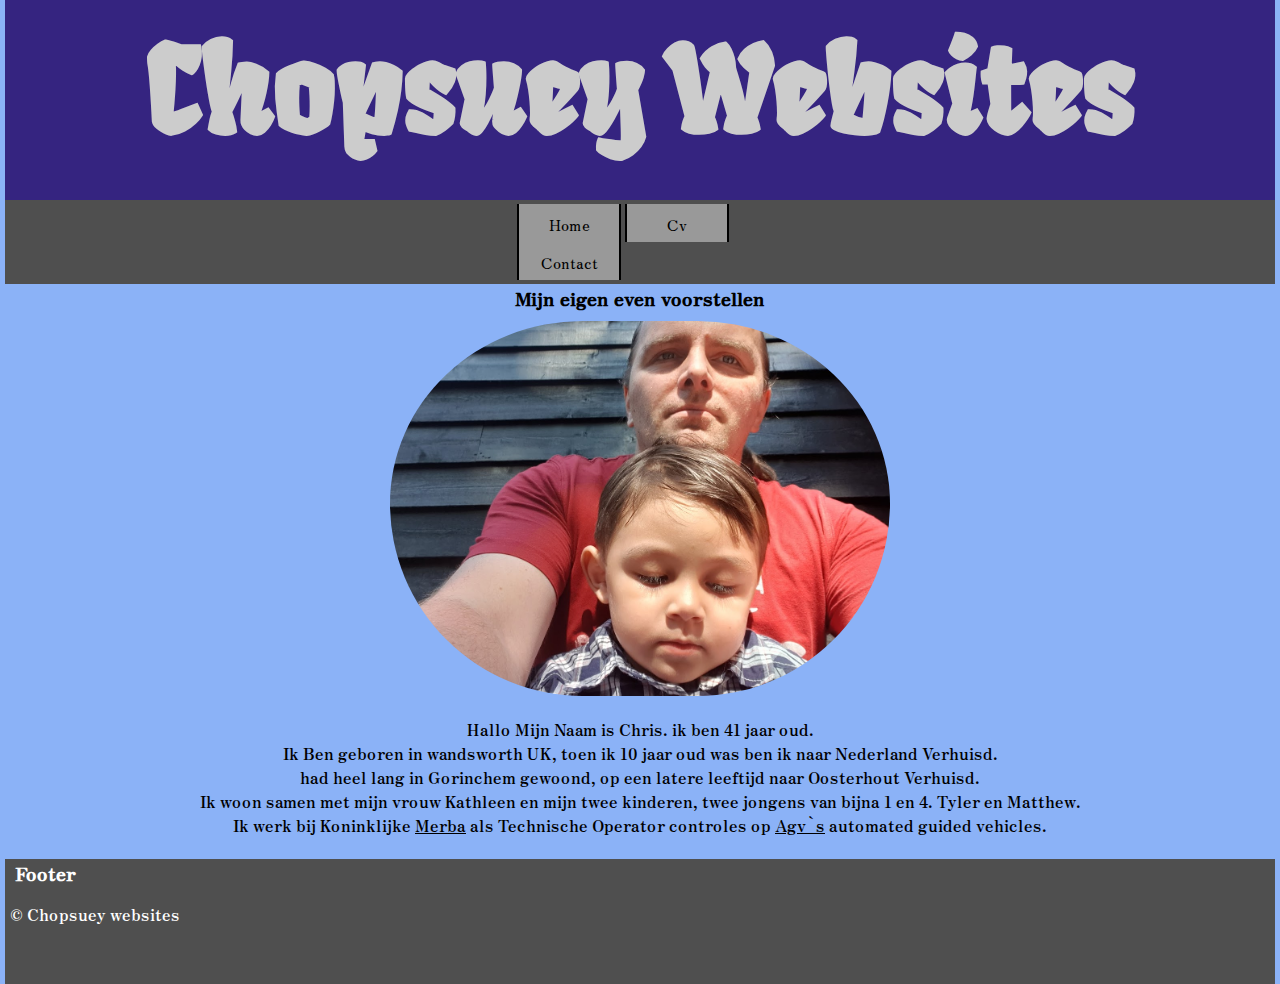
<file: index.html>
<!DOCTYPE html>
<html lang="en" dir="ltr">
  <head>
    <meta charset="utf-8">
    <title>About me</title>
    <link rel="preconnect" href="https://fonts.googleapis.com">
<link rel="preconnect" href="https://fonts.gstatic.com" crossorigin>
<link href="https://fonts.googleapis.com/css2?family=Fruktur&family=Zen+Antique+Soft&family=Zen+Old+Mincho:wght@700&display=swap" rel="stylesheet">
   <link rel="stylesheet" href="css/style.css">
  </head>
  <body>
    <header>
      <h1>Chopsuey Websites</h1>
    </header>
    <nav>
      <ul>
        <li><a href="index.html">Home</a></li>
        <li><a href="html/mijncv.html">Cv</a></li>
        <li><a href="html/contact.html">Contact</a></li>
      </ul>
    </nav>
    <article class="conatainer">
      <h3>Mijn eigen even voorstellen</h3>
      <img src="images/me.jpeg" alt="dat ben ik">
      <p>Hallo Mijn Naam is Chris. ik ben 41 jaar oud.<br>
      Ik Ben geboren in wandsworth UK, toen ik 10 jaar oud was ben ik naar Nederland Verhuisd.<br>
      had heel lang in Gorinchem gewoond, op een latere leeftijd naar Oosterhout Verhuisd.<br>
      Ik woon samen met mijn vrouw Kathleen en mijn twee kinderen, twee jongens van bijna 1 en 4.  Tyler en Matthew.<br>
      Ik werk bij Koninklijke <a id="merba" href="https://www.merba.com" target="_blank">Merba</a> als Technische Operator controles op <a id="mlr" href="https://www.rofa-group.com/mlr/en/profile/" target="_blank">Agv`s</a> automated guided vehicles.<br>
     </p>
   </article>
   <footer>
     <h3>Footer</h3>
   <p>&copy; Chopsuey websites</p>
   </footer>
  </body>
</html>
</file>
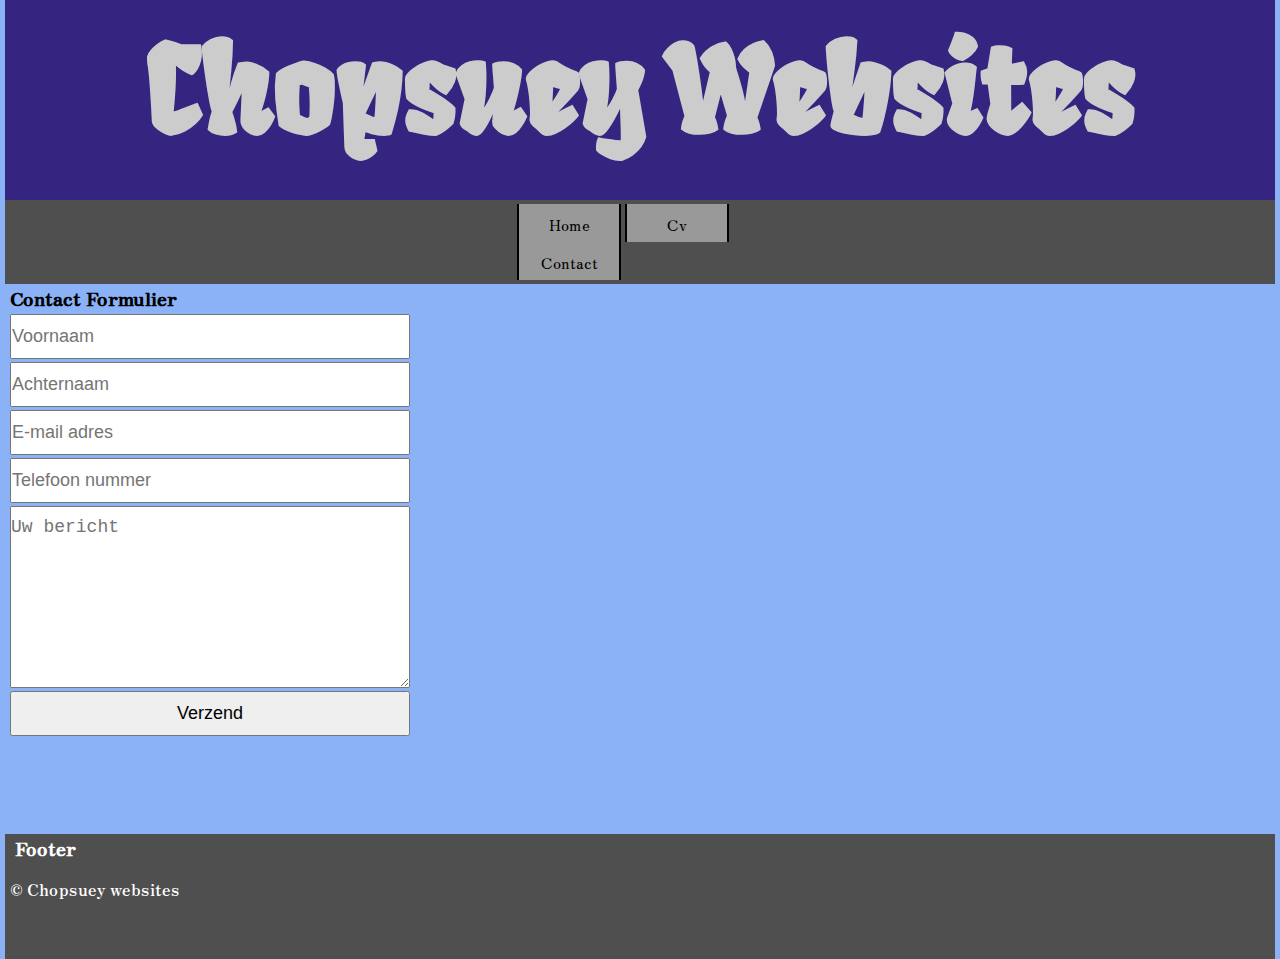
<file: html/contact.html>
<!DOCTYPE html>
<html lang="en" dir="ltr">
  <head>
    <meta charset="utf-8">
    <title>About me</title>
    <link rel="preconnect" href="https://fonts.googleapis.com">
<link rel="preconnect" href="https://fonts.gstatic.com" crossorigin>
<link href="https://fonts.googleapis.com/css2?family=Fruktur&family=Zen+Antique+Soft&family=Zen+Old+Mincho:wght@700&display=swap" rel="stylesheet">
   <link rel="stylesheet" type="text/css" href="../css/style.css">
  </head>
  <body>
    <header>
      <h1>Chopsuey Websites</h1>
    </header>
    <nav>
      <ul>
        <li><a href="../index.html">Home</a></li>
        <li><a href="mijncv.html">Cv</a></li>
        <li><a href="contact.html">Contact</a></li>
      </ul>
    </nav>
    <section class="contact">
      <h3>Contact Formulier</h3>
<form class="contactform" action="https://formspree.io/f/xrgrdoap" method="post">
  <input type="text" name="Voornaam" value="" placeholder="Voornaam">
  <input type="text" name="Achternaam" value="" placeholder="Achternaam">
  <input type="email" name="Email" value="" placeholder="E-mail adres">
  <input type="number" name="Telefoon nummer" value="" placeholder="Telefoon nummer">
  <textarea name="Bericht" rows="8" cols="80" placeholder="Uw bericht"></textarea>
  <button type="submit" name="verzendknop">Verzend</button>
</form>
    </section>
   <footer>
     <h3>Footer</h3>
   <p>&copy; Chopsuey websites</p>
   </footer>
  </body>
</html>
</file>
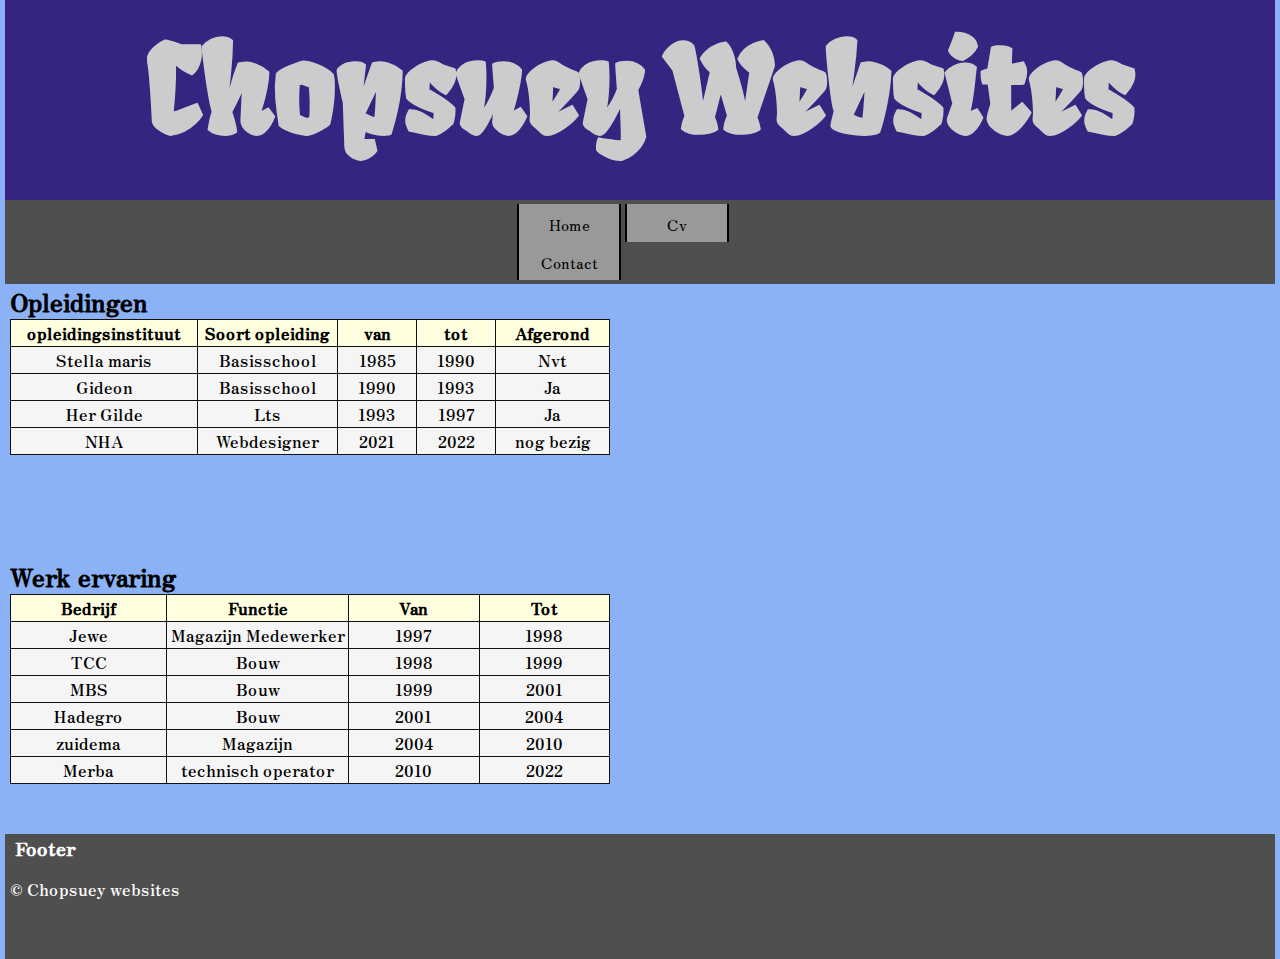
<file: html/mijncv.html>
<!DOCTYPE html>
<html lang="en" dir="ltr">
  <head>
    <meta charset="utf-8">
    <title>About me</title>
    <link rel="preconnect" href="https://fonts.googleapis.com">
<link rel="preconnect" href="https://fonts.gstatic.com" crossorigin>
<link href="https://fonts.googleapis.com/css2?family=Fruktur&family=Zen+Antique+Soft&family=Zen+Old+Mincho:wght@700&display=swap" rel="stylesheet">
   <link rel="stylesheet" href="../css/style.css">
  </head>
  <body>
    <header>
      <h1>Chopsuey Websites</h1>
    </header>
    <nav>
      <ul>
        <li><a href="../index.html">Home</a></li>
        <li><a href="mijncv.html">Cv</a></li>
        <li><a href="contact.html">Contact</a></li>
      </ul>
    </nav>
    <section>
      <h2>Opleidingen</h2>
      <table>
        <tr>
          <th>opleidingsinstituut</th>
          <th>Soort opleiding</th>
          <th>van</th>
          <th>tot</th>
          <th>Afgerond</th>
        </tr>
        <tr>
          <td>Stella maris</td>
          <td>Basisschool</td>
          <td>1985</td>
          <td>1990</td>
          <td>Nvt</td>
        </tr>
        <tr>
          <td>Gideon</td>
          <td>Basisschool</td>
          <td>1990</td>
          <td>1993</td>
          <td>Ja</td>
        </tr>
        <tr>
          <td>Her Gilde</td>
          <td>Lts</td>
          <td>1993</td>
          <td>1997</td>
          <td>Ja</td>
          </tr>
          <tr>
          <td>NHA</td>
          <td>Webdesigner</td>
          <td>2021</td>
          <td>2022</td>
          <td>nog bezig</td>
          </tr>
      </table>
    </section>
    <section>
      <h2>Werk ervaring</h2>
      <table>
        <tr>
        <th>Bedrijf</th>
        <th>Functie</th>
        <th>Van</th>
        <th>Tot</th>
       </tr>
       <tr>
         <td>Jewe</td>
         <td>Magazijn Medewerker</td>
         <td>1997</td>
         <td>1998</td>
       </tr>
       <tr>
         <td>TCC</td>
         <td>Bouw</td>
         <td>1998</td>
         <td>1999</td>
       </tr>
       <tr>
         <td>MBS</td>
         <td>Bouw</td>
         <td>1999</td>
         <td>2001</td>
       </tr>
       <tr>
         <td>Hadegro</td>
         <td>Bouw</td>
         <td>2001</td>
         <td>2004</td>
       </tr>
       <tr>
         <td>zuidema</td>
         <td>Magazijn</td>
         <td>2004</td>
         <td>2010</td>
       </tr>
       <tr>
         <td>Merba</td>
         <td>technisch operator</td>
         <td>2010</td>
         <td>2022</td>
       </tr>

      </table>
    </section>
   <footer>
     <h3>Footer</h3>
   <p>&copy; Chopsuey websites</p>
   </footer>
  </body>
</html>
</file>
<file: css/style.css>
body{
  background-color: #8bb2f7;
  margin: 0px;
  font-family: 'Zen Antique Soft', serif;
}
header{
  box-sizing: border-box;
background-color: #352480;
height: 200px;
margin: 0px auto;
text-align: center;
font-family: 'Fruktur', cursive;
color: #CCCCCC;
font-size: 60px;
padding-top: 15px;
margin: 0 5px 0 5px;
}
h1{
  margin: 0;
}
a{
  text-decoration: none;
  color: black;
}
a:active{
  color:black;
}
ul{
  padding:4px 40%;
  background-color: #4f4f4f;
  margin: 0 5px 0 5px;
}
li{
  display: inline-block;
  text-align: center;
  height: 30px;
  width: 100px;
  border-left: 2px solid black;
  border-right: 2px solid black;
  background-color: #999999;
  padding-top: 8px;
  font-family: 'Zen Old Mincho', serif;
}
article{
  text-align: center;
  height: 550px;
  margin: 0 5px 0 5px;
  padding-bottom: 25px;
}
img{
  width: 500px;
  padding-top: 10px;
  border-radius: 250px;
}
footer{
  background-color: #4f4f4f;
  color: white;
  height: 125px;
  padding-left: 5px;
  margin: 0 5px 0 5px;
}
li:hover{
  background-color: white;
  color: black;
}
#merba{
  text-decoration: underline;
}
#mlr{
  text-decoration: underline;
}
table, th, td{
  border: 1px solid #111111;
  border-collapse: collapse;
  width: 600px;
  margin: 0 5px 0 5px;
  text-align: center;
}
th{
  background-color: lightyellow;
}
td{
  background-color: whitesmoke;
}
h1, h2, h3{
  margin: 0 5px 0 5px;
}
section{
  height: 250px;
  margin: 0 5px 0 5px;
  padding-bottom: 25px;
}
input, textarea, button{
  display: block;
  width: 400px;
  margin-left: 5px;
  box-sizing: border-box;
  font-size: 18px;
  padding: 10px 0;
  margin: 3px 0 3px 5px;
}
.contact{
  height: 525px;
}
button:hover{
  background-color: #999999;
  border-radius: 5px;
}
button:active{
  background-color: #4f4f4f;
  border-radius: 10px;
  color: #CCCCCC;
}
</file>
